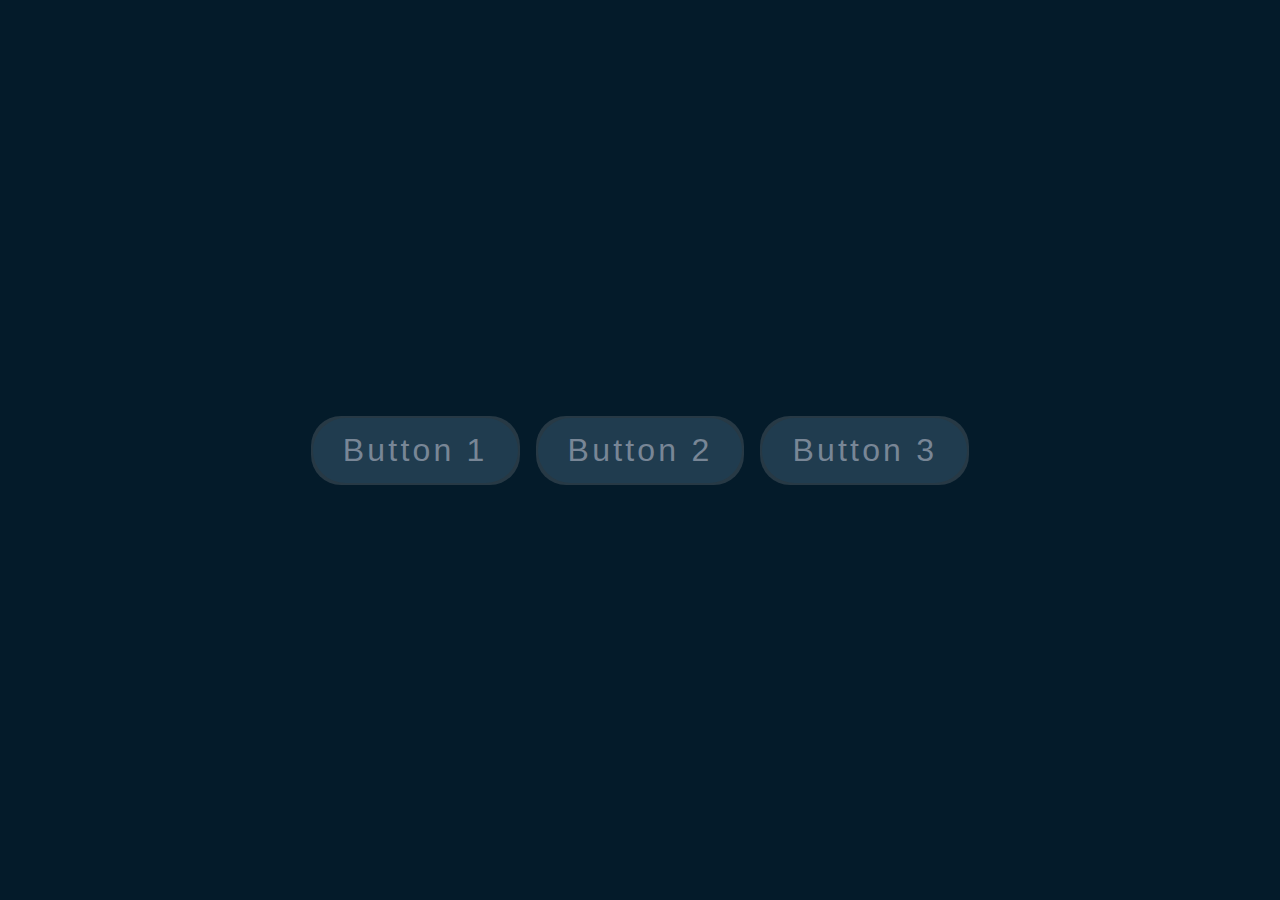
<file: modernButton/index.html>
<!DOCTYPE html>
<html lang="en">
<head>
    <meta charset="UTF-8">
    <meta name="viewport" content="width=device-width, initial-scale=0.33">
    <title>Modern button</title>
    <link rel="stylesheet" href="style.css">
</head>
<body>
    <button id="btn1" class="button" style="--clr:hsl(0, 84%, 57%);"><span>Button 1</span></button>
    <button id="btn2" class="button" style="--clr:hsl(283, 84%, 57%);"><span>Button 2</span></button>
    <button id="btn3" class="button" style="--clr:hsl(197, 84%, 57%);"><span>Button 3</span></button>
</body>
<script>
    btns = document.querySelectorAll(".button");
    btns.forEach(btn => {
        btn.onmousemove = function(e){
            let x = e.pageX - btn.offsetLeft;
            let y = e.pageY - btn.offsetTop;

            btn.style.setProperty('--x' , x  + 'px');
            btn.style.setProperty('--y', y + 'px');
        }
    });
</script>
</html>
</file>
<file: modernButton/style.css>
*{
    box-sizing: border-box;
}
body{
    font-family: Verdana;
    display: flex;
    justify-content: center;
    align-items: center;
    column-gap: 1rem;
    overflow: hidden;
    height: 100vh;
    margin: 0;
    background-color: hsl(204, 83%, 9%);
}
button{
    position: relative;
    justify-content: center;
    align-items: center;
    background-color: hsl(204, 28%, 21%);
    color: rgb(120, 134, 150);
    font-size: 2rem;
    font-weight:500;
    padding: 1rem 2rem;
    border-radius: 30px;
    overflow: hidden;
    border: none;
}
button:hover{
    color: var(--clr);
    text-shadow: 0 0 15px var(--clr), 0 0 40px var(--clr);
}
button span{
    position: relative;
    z-index: 1;
    letter-spacing: 0.2rem;
}
button::before{
    content: '';
    position: absolute;
    transform: translate(-50%, -50%);
    background: radial-gradient(var(--clr), transparent, transparent);
    width: 150px;
    height: 150px;
    top: var(--y);
    left: var(--x);
    opacity: 0;
    transition: 0.5s, top 0s, left 0s;
}
button:hover::before{
    opacity: 1;
}
button::after{
    content: '';
    position: absolute;
    inset: 2px;
    background-color: rgba(32, 61, 80, 0.884);
    border-radius: 50px;
}
</file>
